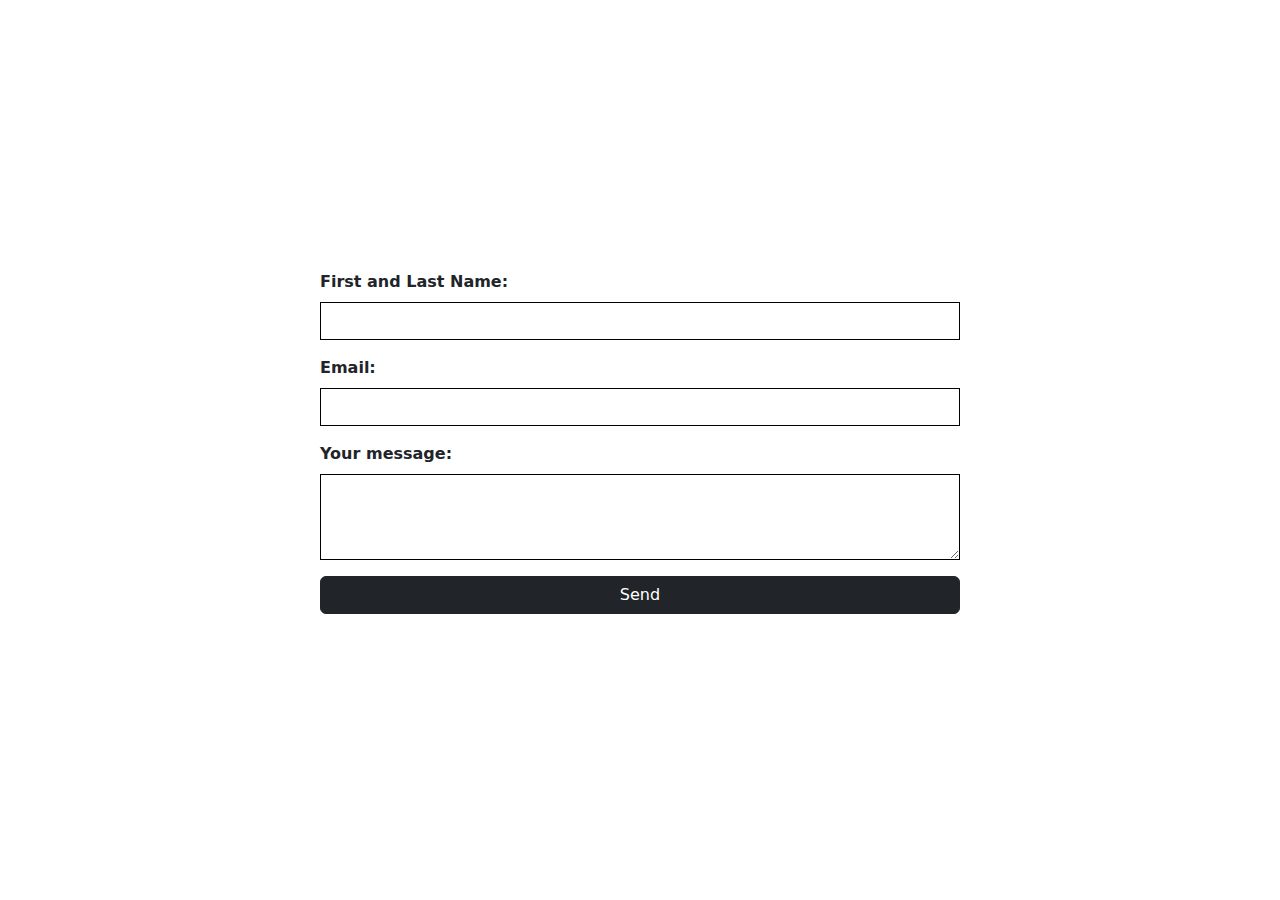
<file: index.html>
<!DOCTYPE html>
<html lang="en">

<head>
    <meta charset="UTF-8">
    <meta name="viewport" content="width=device-width, initial-scale=1.0">
    <title>Document</title>
    <link href="https://cdn.jsdelivr.net/npm/bootstrap@5.3.3/dist/css/bootstrap.min.css" rel="stylesheet"
        integrity="sha384-QWTKZyjpPEjISv5WaRU9OFeRpok6YctnYmDr5pNlyT2bRjXh0JMhjY6hW+ALEwIH" crossorigin="anonymous">
    <link rel="stylesheet" href="./css/style.css">
</head>

<body>
    <!-- modify this form HTML and place wherever you want your form -->
    <form action="https://formspree.io/f/meoqoayl" method="POST">
        <div class="box-field-form mb-3 w-100">
            <label for="name" class="form-label">First and Last Name:</label>
            <input id="name" class="form-control" type="text" name="name">
        </div>
        <div class="box-field-form mb-3 w-100">
            <label for="email" class="form-label">Email:</label>
            <input id="email" class="form-control" type="email" name="email">
        </div>
        <div class="box-field-form mb-3 w-100">
            <label for="message" class="form-label">Your message:</label>
            <textarea id="message" class="form-control" name="message" rows="3"></textarea>
        </div>
        <div class="d-grid gap-2  w-100">
            <button class="btn btn-dark mb-3" type="submit">Send</button>
        </div>
    </form>
    <script src="https://cdn.jsdelivr.net/npm/@popperjs/core@2.11.8/dist/umd/popper.min.js"
        integrity="sha384-I7E8VVD/ismYTF4hNIPjVp/Zjvgyol6VFvRkX/vR+Vc4jQkC+hVqc2pM8ODewa9r"
        crossorigin="anonymous"></script>
    <script src="https://cdn.jsdelivr.net/npm/bootstrap@5.3.3/dist/js/bootstrap.min.js"
        integrity="sha384-0pUGZvbkm6XF6gxjEnlmuGrJXVbNuzT9qBBavbLwCsOGabYfZo0T0to5eqruptLy"
        crossorigin="anonymous"></script>
</body>

</html>
</file>
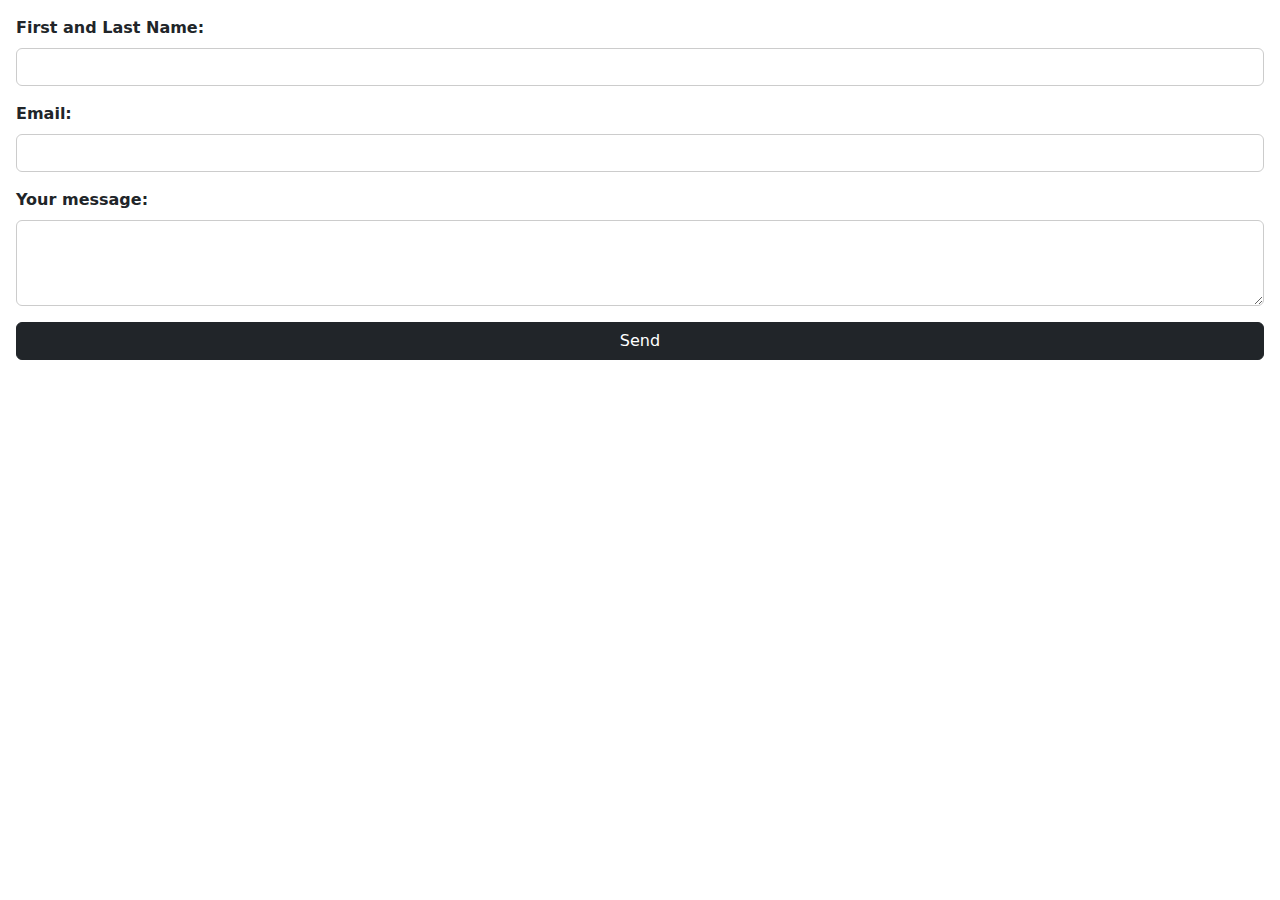
<file: formSpreeResponsive.html>
<!DOCTYPE html>
<html lang="en">

<head>
    <meta charset="UTF-8">
    <meta name="viewport" content="width=device-width, initial-scale=1.0">
    <title>Document</title>
    <link href="https://cdn.jsdelivr.net/npm/bootstrap@5.3.3/dist/css/bootstrap.min.css" rel="stylesheet"
        integrity="sha384-QWTKZyjpPEjISv5WaRU9OFeRpok6YctnYmDr5pNlyT2bRjXh0JMhjY6hW+ALEwIH" crossorigin="anonymous">
    <link rel="stylesheet" href="./css/style-responsive.css">
</head>

<body>
    <!-- modify this form HTML and place wherever you want your form -->
    <form action="https://formspree.io/f/meoqoayl" method="POST">
        <div class="box-field-form mb-3 w-100">
            <label for="name" class="form-label">First and Last Name:</label>
            <input id="name" class="form-control" type="text" name="name">
        </div>
        <div class="box-field-form mb-3 w-100">
            <label for="email" class="form-label">Email:</label>
            <input id="email" class="form-control" type="email" name="email">
        </div>
        <div class="box-field-form mb-3 w-100">
            <label for="message" class="form-label">Your message:</label>
            <textarea id="message" class="form-control" name="message" rows="3"></textarea>
        </div>
        <div class="d-grid gap-2 w-100">
            <button class="btn btn-dark mb-3" type="submit">Send</button>
        </div>
    </form>
    <script src="https://cdn.jsdelivr.net/npm/@popperjs/core@2.11.8/dist/umd/popper.min.js"
        integrity="sha384-I7E8VVD/ismYTF4hNIPjVp/Zjvgyol6VFvRkX/vR+Vc4jQkC+hVqc2pM8ODewa9r"
        crossorigin="anonymous"></script>
    <script src="https://cdn.jsdelivr.net/npm/bootstrap@5.3.3/dist/js/bootstrap.min.js"
        integrity="sha384-0pUGZvbkm6XF6gxjEnlmuGrJXVbNuzT9qBBavbLwCsOGabYfZo0T0to5eqruptLy"
        crossorigin="anonymous"></script>
</body>

</html>
</file>
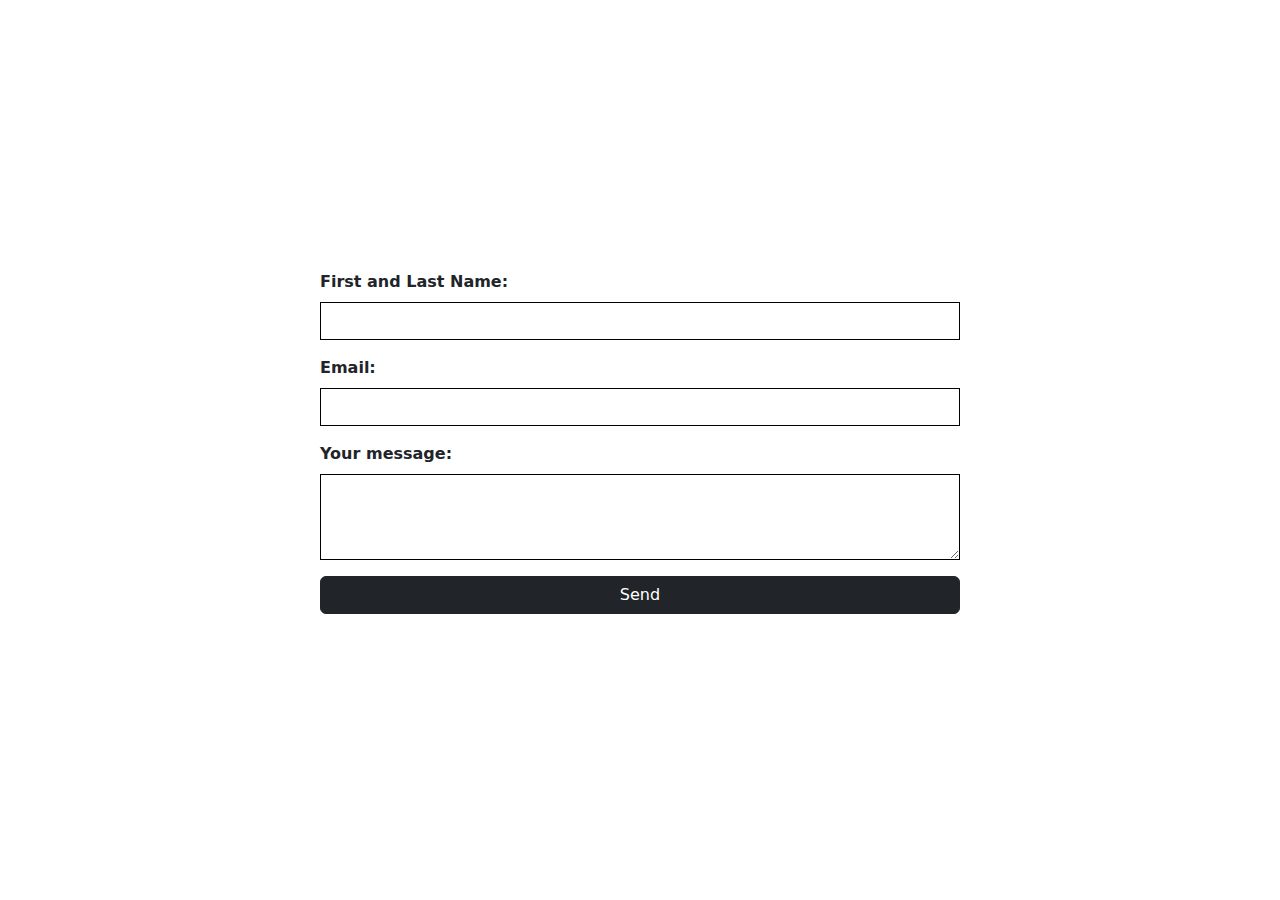
<file: indexLabel.html>
<!DOCTYPE html>
<html lang="en">

<head>
    <meta charset="UTF-8">
    <meta name="viewport" content="width=device-width, initial-scale=1.0">
    <title>Document</title>
    <link href="https://cdn.jsdelivr.net/npm/bootstrap@5.3.3/dist/css/bootstrap.min.css" rel="stylesheet"
        integrity="sha384-QWTKZyjpPEjISv5WaRU9OFeRpok6YctnYmDr5pNlyT2bRjXh0JMhjY6hW+ALEwIH" crossorigin="anonymous">
    <link rel="stylesheet" href="./css/style.css">
</head>

<body>
    <!-- modify this form HTML and place wherever you want your form -->
    <form action="https://formspree.io/f/meoqoayl" method="POST">
        <div class="box-field-form mb-3 w-100">
            <label for="name" class="form-label">First and Last Name:</label>
            <input id="name" class="form-control" type="text" name="name">
        </div>
        <div class="box-field-form mb-3 w-100">
            <label for="email" class="form-label">Email:</label>
            <input id="email" class="form-control" type="email" name="email">
        </div>
        <div class="box-field-form mb-3 w-100">
            <label for="message" class="form-label">Your message:</label>
            <textarea id="message" class="form-control" name="message" rows="3"></textarea>
        </div>
        <div class="d-grid gap-2 w-100">
            <button class="btn btn-dark mb-3" type="submit">Send</button>
        </div>
    </form>
    <script src="https://cdn.jsdelivr.net/npm/@popperjs/core@2.11.8/dist/umd/popper.min.js"
        integrity="sha384-I7E8VVD/ismYTF4hNIPjVp/Zjvgyol6VFvRkX/vR+Vc4jQkC+hVqc2pM8ODewa9r"
        crossorigin="anonymous"></script>
    <script src="https://cdn.jsdelivr.net/npm/bootstrap@5.3.3/dist/js/bootstrap.min.js"
        integrity="sha384-0pUGZvbkm6XF6gxjEnlmuGrJXVbNuzT9qBBavbLwCsOGabYfZo0T0to5eqruptLy"
        crossorigin="anonymous"></script>
</body>

</html>
</file>
<file: css/style.css>
body {
    display: flex;
    justify-content: center;
    align-items: center;
    height: 100vh;
}
/* <uniquifier>: Use a unique and descriptive class name*/
/* <weight>: Use a value from 100 to 900*/

.montserrat-erika {
  font-family: "Montserrat", sans-serif;
  font-optical-sizing: auto;
  font-weight: bold;
  font-style: normal;
}
form {
    display: flex;
    flex-direction: column;
    justify-content: center;
    align-items: start;
    
}

form label{
    font-weight: bold;
}
form .form-control{
    border: 1px solid #000;
    border-radius: 0;
}
@media screen and (min-width: 800px) {
    form {
        min-width: 40rem;
    }
}
@media screen and (max-width: 768px) {
    form {
        min-width: 20rem;
        flex-basis: 90%;
    }
}
</file>
<file: css/style-responsive.css>
body {
    padding: 1rem;
}
form {
    display: flex;
    flex-direction: column;
    justify-content: center;
    align-items: start;
    
}
form label{
    font-weight: bold;
}
form .form-control{
    border: 1px solid #ccc;
}
@media screen and (min-width: 800px) {
    form {
        min-width: 40rem;
    }
}
@media screen and (max-width: 768px) {
    form {
        min-width: 20rem;
    }
}
</file>
